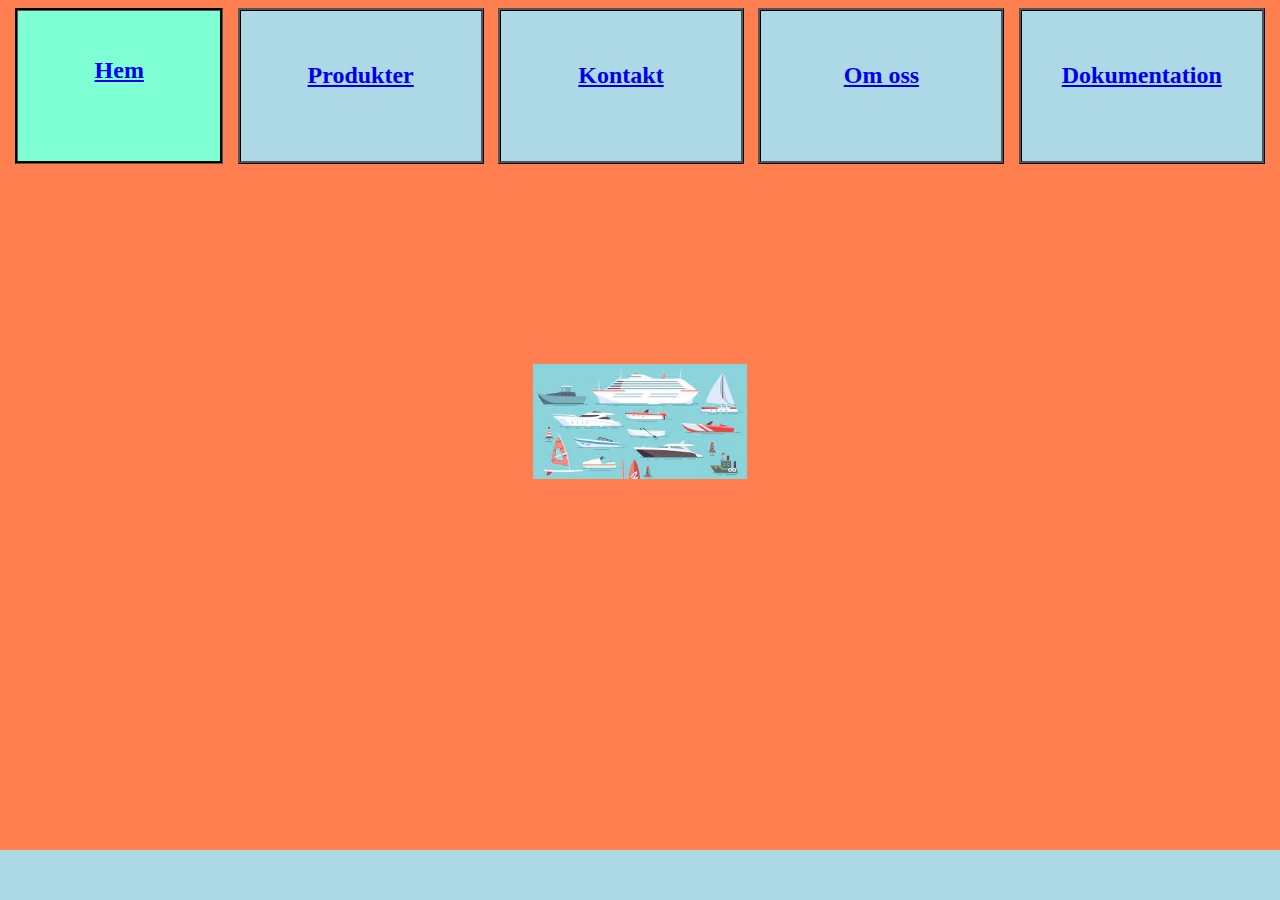
<file: Flexbox/index.html>
<!DOCTYPE html>
<link rel="stylesheet" href="style.css">
<html>

<meta charset="UTF-8">

<head>
</head>
<body>
    <div class="container">
       <!-- det här är alla olika sidor på hemsidan -->
        <div class="selecteditem"><h2 class="title"><a href="index.html">Hem</a></h2></div>
        <div class="item"><h2 class="title"><a href="products.html">Produkter</a></h2></div>
        <div class="item"><h2 class="title"><a href="contacts.html">Kontakt</a></h2></div>
        <div class="item"><h2 class="title"><a href="about.html">Om oss</a></h2></div>
        <div class="item"><h2 class="title"><a href="documentation.html">Dokumentation</a></h2></div>


    </div>
    <!-- Bilden -->
    <div class="align"><img id="imagestart" style="width:17%" src="massa båtar.jpg"> </div>
    <!-- Footern -->
    <div class="container">
        <div class="footer"></div>


    </div>
</body>
</html>
</file>
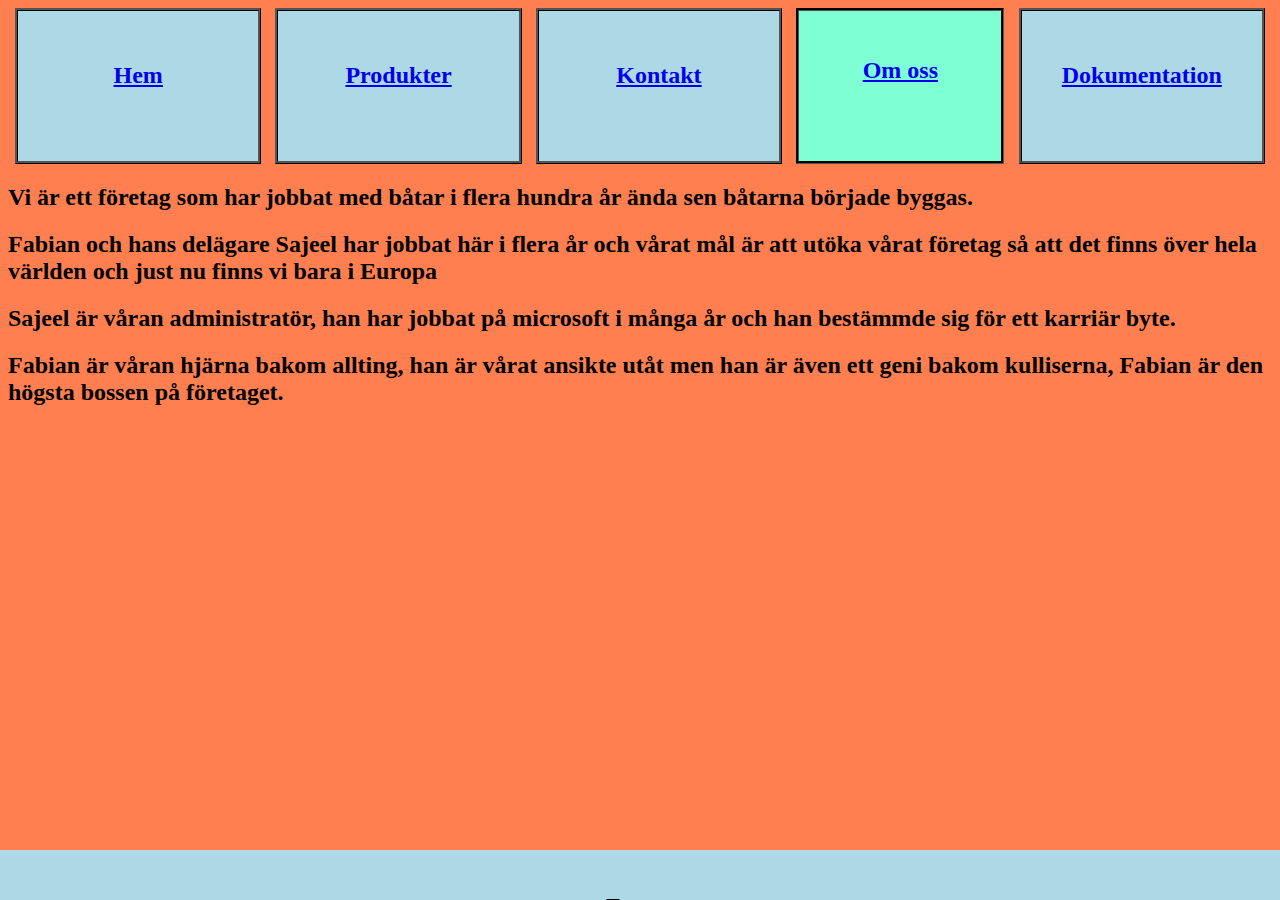
<file: Flexbox/about.html>
<!DOCTYPE html>
<link rel="stylesheet" href="style.css">
<html>

<meta charset="UTF-8">

<head>


</head>
<body>



    <div class="container">
        <div class="item"><h2 class="title"><a href="index.html">Hem</a></h2></div>
        <div class="item"><h2 class="title"><a href="products.html">Produkter</a></h2></div>
        <div class="item"><h2 class="title"><a href="contacts.html">Kontakt</a></h2></div>
        <div class="selecteditem"><h2 class="title"><a href="about.html">Om oss</a></h2></div>
        <div class="item"><h2 class="title"><a href="documentation.html">Dokumentation</a></h2></div>
    </div>

    <h2>Vi är ett företag som har jobbat med båtar i flera hundra år ända sen båtarna började byggas.</h2>
    <h2>Fabian och hans delägare Sajeel har jobbat här i flera år och vårat mål är att utöka vårat företag så att det finns över hela världen och just nu finns vi bara i Europa</h2>
    <h2>Sajeel är våran administratör, han har jobbat på microsoft i många år och han bestämmde sig för ett karriär byte.</h2>
    <h2>Fabian är våran hjärna bakom allting, han är vårat ansikte utåt men han är även ett geni bakom kulliserna, Fabian är den högsta bossen på företaget.</h2>

    <div class="container">
        <div class="footer"><h2 class="text">Footer </h2></div>


    </div>
</body>
</html>
</file>
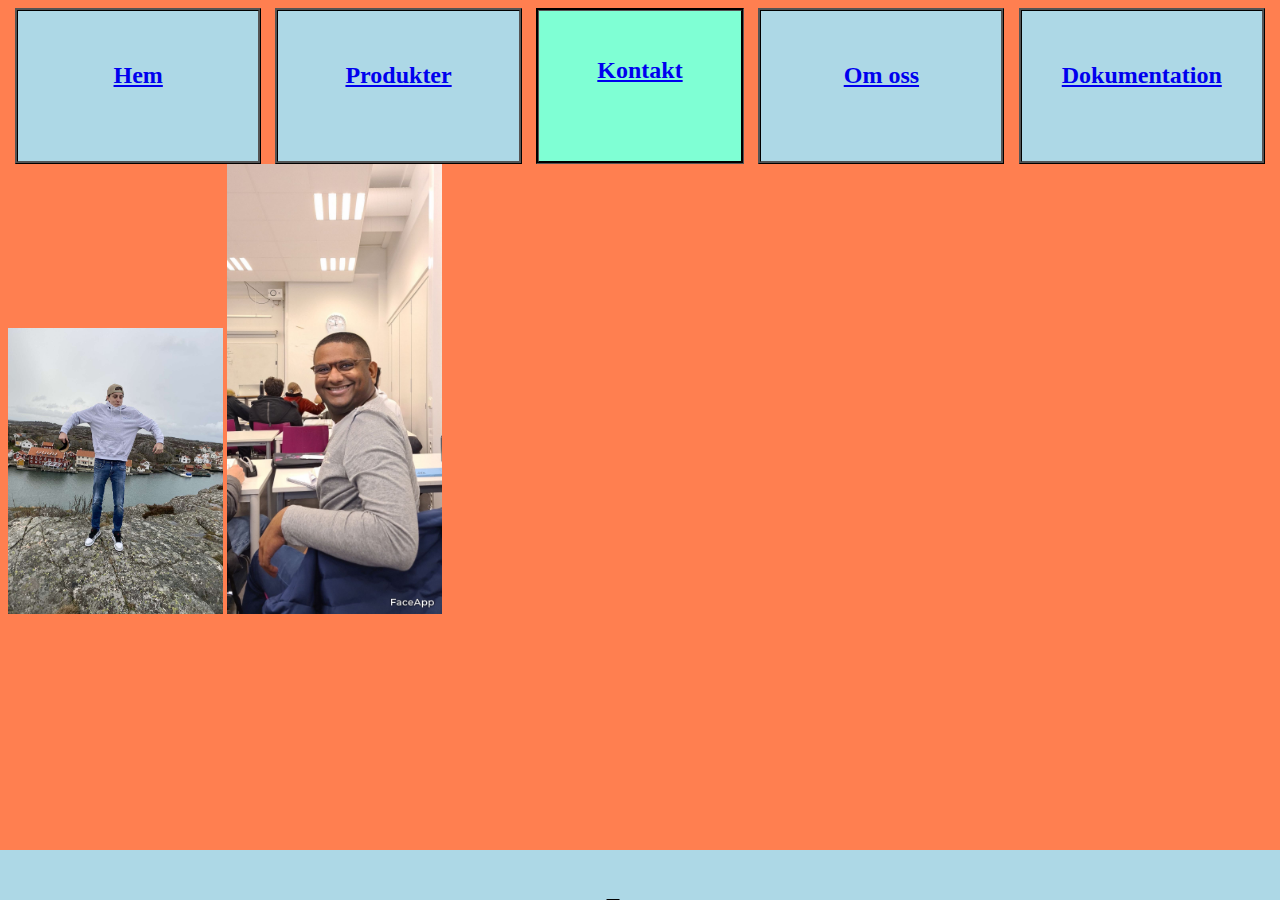
<file: Flexbox/contacts.html>
<!DOCTYPE html>
<link rel="stylesheet" href="style.css">
<html>

<meta charset="UTF-8">

<head>


</head>
<body>



    <div class="container">
        <div class="item"><h2 class="title"><a href="index.html">Hem</a></h2></div>
        <div class="item"><h2 class="title"><a href="products.html">Produkter</a></h2></div>
        <div class="selecteditem"><h2 class="title"><a href="contacts.html">Kontakt</a></h2></div>
        <div class="item"><h2 class="title"><a href="about.html">Om oss</a></h2></div>
        <div class="item"><h2 class="title"><a href="documentation.html">Dokumentation</a></h2></div>
    </div>

    <img id="imagestart" style="width:17%" src="Ägare.jpg"> 
    <img id="imagestart" style="width:17%" src="feta sajeel.jpg">
    


    <div class="container">
        <div class="footer"><h2 class="text">Footer </h2></div>


    </div>
</body>
</html>
</file>
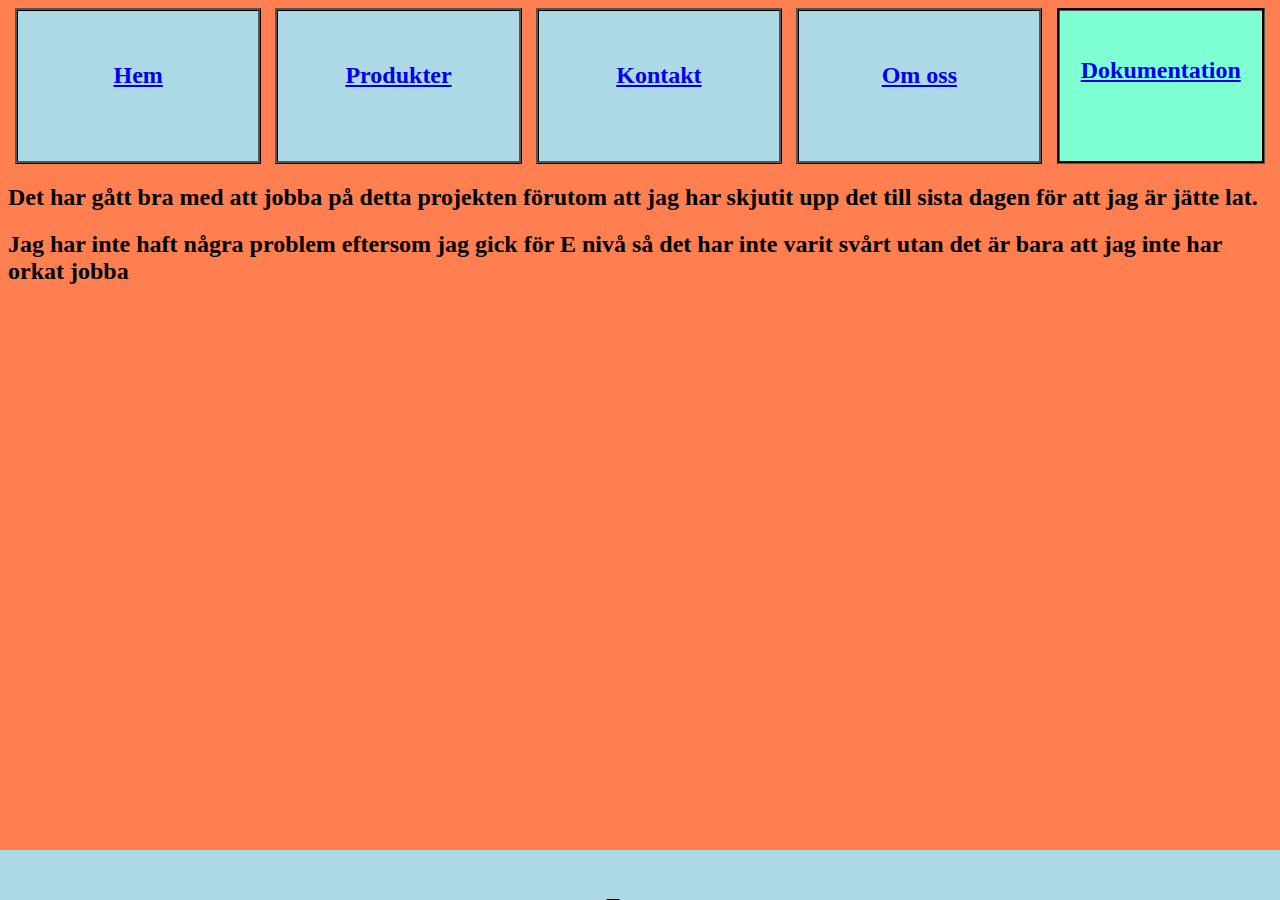
<file: Flexbox/documentation.html>
<!DOCTYPE html>
<link rel="stylesheet" href="style.css">
<html>

<meta charset="UTF-8">

<head>


</head>
<body>



    <div class="container">
        <div class="item"><h2 class="title"><a href="index.html">Hem</a></h2></div>
        <div class="item"><h2 class="title"><a href="products.html">Produkter</a></h2></div>
        <div class="item"><h2 class="title"><a href="contacts.html">Kontakt</a></h2></div>
        <div class="item"><h2 class="title"><a href="about.html">Om oss</a></h2></div>
        <div class="selecteditem"><h2 class="title"><a href="documentation.html">Dokumentation</a></h2></div>
        </div>
        <!-- Text om dokumentationen -->
        <h2>Det har gått bra med att jobba på detta projekten förutom att jag har skjutit upp det till sista dagen för att jag är jätte lat. </h2>
        <h2>Jag har inte haft några problem eftersom jag gick för E nivå så det har inte varit svårt utan det är bara att jag inte har orkat jobba</h2>

    <div class="container">
        <div class="footer"><h2 class="text">Footer </h2></div>


    </div>
</body>
</html>
</file>
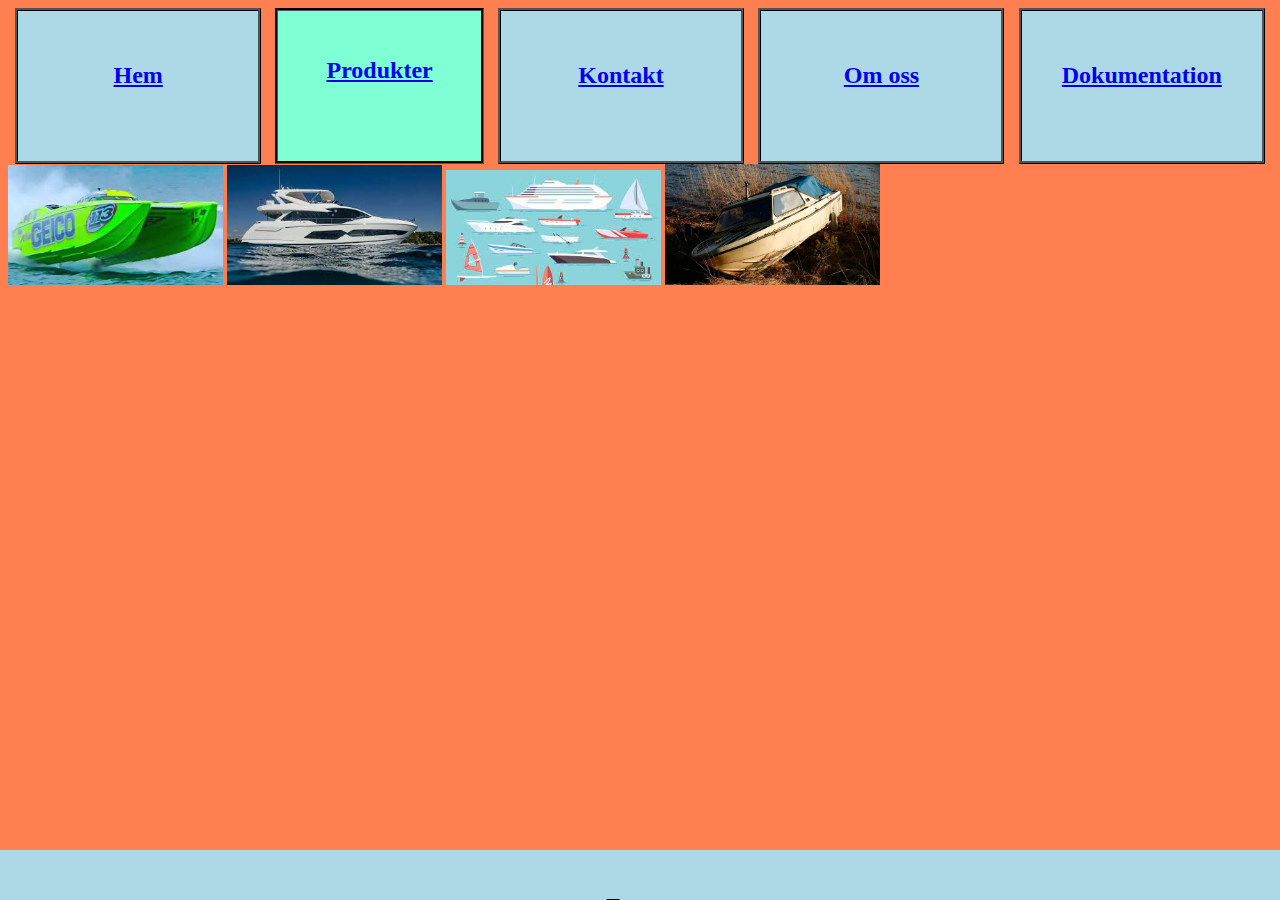
<file: Flexbox/products.html>
<!DOCTYPE html>
<link rel="stylesheet" href="style.css">
<html>

<meta charset="UTF-8">

<head>


</head>
<body>
    


    <div class="container">
        <div class="item"><h2 class="title"><a href="index.html">Hem</a></h2></div>
        <div class="selecteditem"><h2 class="title"><a href="products.html">Produkter</a></h2></div>
        <div class="item"><h2 class="title"><a href="contacts.html">Kontakt</a></h2></div>
        <div class="item"><h2 class="title"><a href="about.html">Om oss</a></h2></div>
        <div class="item"><h2 class="title"><a href="documentation.html">Dokumentation</a></h2></div>
    </div>

    <img id="imagestart" style="width:17%" src="snabb båt.jpg">
    <img id="imagestart" style="width:17%" src="yacht.jpg">
    <img id="imagestart" style="width:17%" src="massa båtar.jpg">
    <img id="imagestart" style="width:17%" src="skrot båt.jpg">

    <div class="container">
        <div class="footer"><h2 class="text">Footer </h2></div>


    </div>

</body>
</html>
</file>
<file: Flexbox/style.css>
body {background-color: coral;}
.container {
    display: flex;
    justify-content: space-around;
    flex-wrap: wrap;
  }
  .item {
    width: 19%;
    height: 150px;
    background-color: lightblue;
    border-color: black;
    border-style: ridge;
  }
.title {
  display: flex;
  align-items: center;
  flex-direction: column-reverse;
  padding: 13%;
}
.text{
  display: flex;
  align-items: center;
  flex-direction: column-reverse;
  padding: 1%;
}
.selecteditem{
  width: 16%;
  height: 150px;
  background-color: aquamarine;
  border-color: black;
  border-style: groove
}

.footer {
  position: fixed;
          padding: 10px 10px 0px 10px;
          bottom: 0;
          width: 100%;
          height: 40px;
          background-color:lightblue; }

.align{
    display:flex ;
    justify-content: center;
    padding-top: 200px;
    width: 100%;
  
}
</file>
